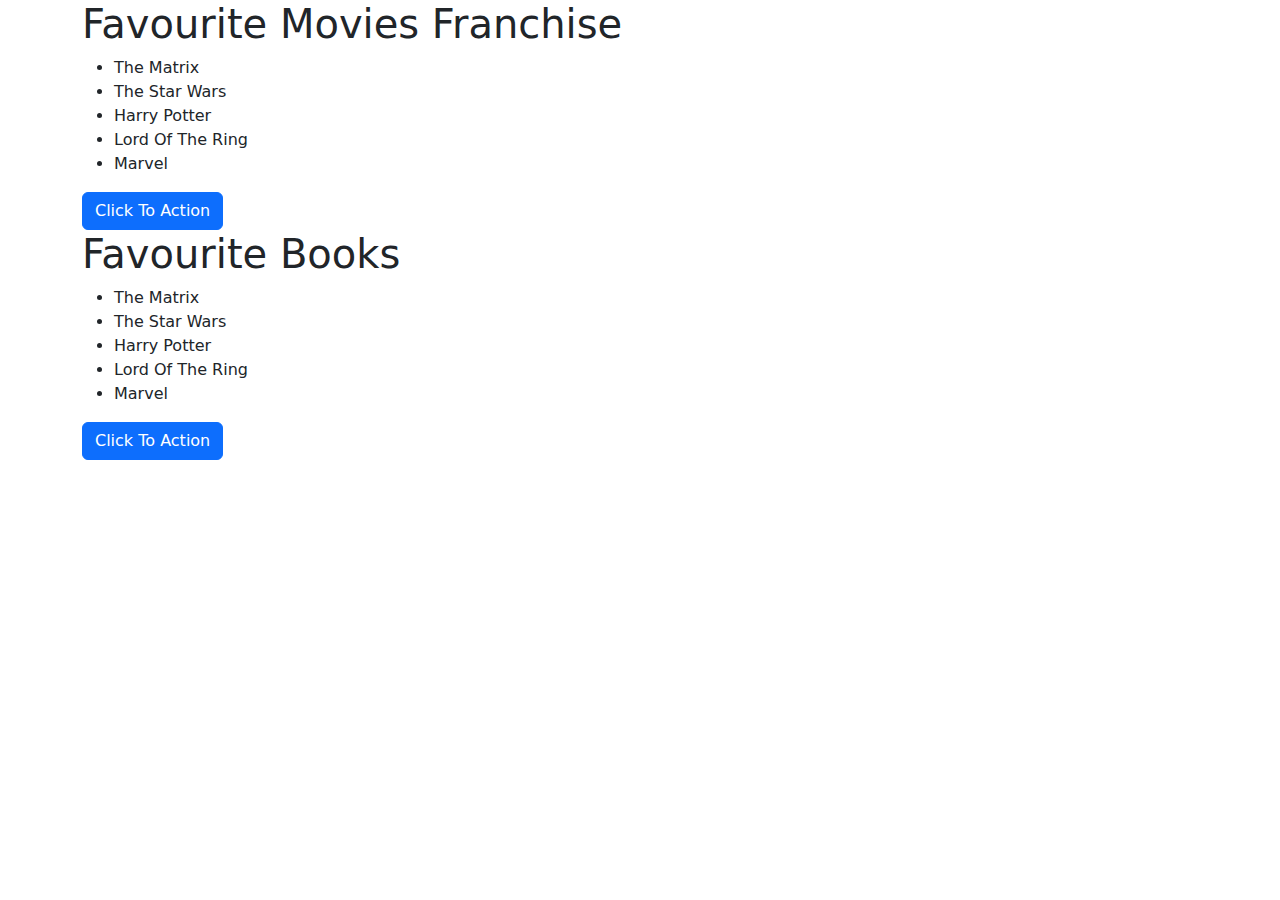
<file: index.html>
<!DOCTYPE html>
<html lang="en">
  <head>
    <meta charset="UTF-8" />
    <meta name="viewport" content="width=device-width, initial-scale=1.0" />
    <title>Favourite Movies</title>
    <link
      rel="stylesheet"
      href="https://cdn.jsdelivr.net/npm/bootstrap@5.3.2/dist/css/bootstrap.min.css"
    />
  </head>
  <body>
    <div class="container">
      <h1 id="main-heading">Favourite Movies Franchise</h1>
      <ul class="movie-ul">
        <li class="list-items">The Matrix</li>
        <li class="list-items">The Star Wars</li>
        <li class="list-items">Harry Potter</li>
        <li class="list-items">Lord Of The Ring</li>
        <li class="list-items">Marvel</li>
      </ul>
      <button type="button" class="btn btn-primary" onclick="domAction()">
        Click To Action
      </button>
    </div>

    <div class="container">
      <h1 id="books-main-heading">Favourite Books</h1>
      <ul class="books-ul">
        <li class="list-items">The Matrix</li>
        <li class="list-items">The Star Wars</li>
        <li class="list-items">Harry Potter</li>
        <li class="list-items">Lord Of The Ring</li>
        <li class="list-items">Marvel</li>
      </ul>
      <button type="button" class="btn btn-primary" id="bookButton">
        Click To Action
      </button>
    </div>

    <!-- <div class="dom-action">
      <button type="button" class="btn btn-primary">Click To Action</button>
    </div> -->
    <script src="Chapter-01-dom.js"></script>
  </body>
</html>
</file>
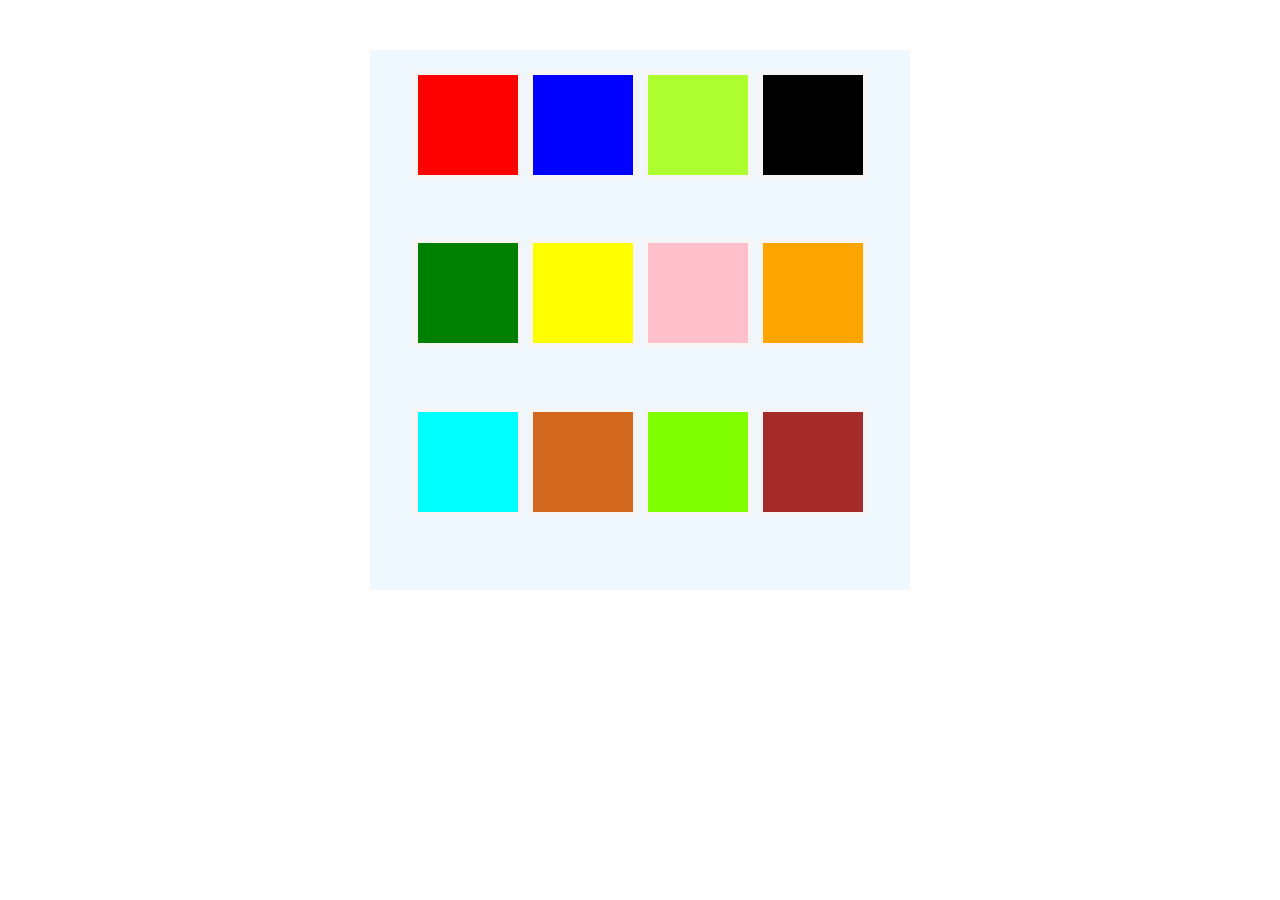
<file: background.html>
<!DOCTYPE html>
<html lang="en">
  <head>
    <meta charset="UTF-8" />
    <meta name="viewport" content="width=device-width, initial-scale=1.0" />
    <title>Background Changer</title>
    <link rel="stylesheet" href="style.css" />
  </head>
  <body>
    <div class="container" id="container">
      <div class="red"></div>
      <div class="blue"></div>
      <div class="greenyellow"></div>
      <div class="black"></div>
      <div class="green"></div>
      <div class="yellow"></div>
      <div class="pink"></div>
      <div class="orange"></div>
      <div class="aqua"></div>
      <div class="chocolate"></div>
      <div class="chartreuse"></div>
      <div class="brown"></div>
    </div>
    <script src="BackgroundColorChanger.js"></script>
  </body>
</html>
</file>
<file: style.css>
.container {
  display: flex;
  background-color: aliceblue;
  width: 500px;
  height: 500px;
  margin: 0 auto;
  margin-top: 50px;
  justify-content: center;
  /* justify-items: center; */
  gap: 5px;
  padding: 20px;
  flex-wrap: wrap;
}

.red,
.blue,
.greenyellow,
.black,
.green,
.yellow,
.pink,
.orange,
.aqua,
.chartreuse,
.chocolate,
.brown {
  width: 100px;
  height: 100px;
  border: whitesmoke solid 5px;
}
.red {
  background-color: red;
}

.blue {
  background-color: blue;
}

.greenyellow {
  background-color: greenyellow;
}
.black {
  background-color: black;
}
.green {
  background-color: green;
}
.yellow {
  background-color: yellow;
}

.pink {
  background-color: pink;
}

.orange {
  background-color: orange;
}

.aqua {
  background-color: aqua;
}
.chocolate {
  background-color: chocolate;
}

.chartreuse {
  background-color: chartreuse;
}

.brown {
  background-color: brown;
}
</file>
